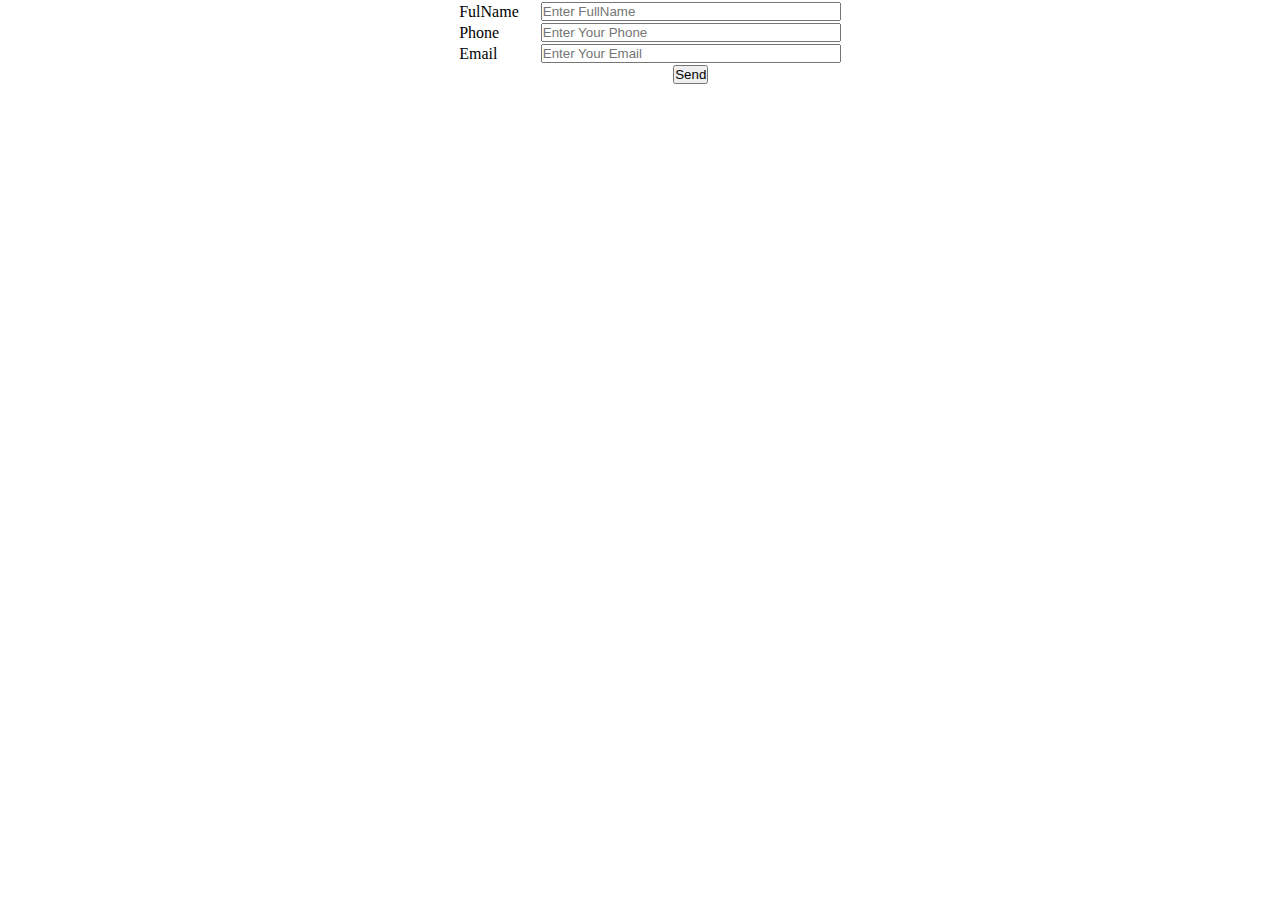
<file: contact.html>
<!DOCTYPE html>
<html lang="en">
   <head>
      <meta charset="UTF-8" />
      <meta http-equiv="X-UA-Compatible" content="IE=edge" />
      <meta name="viewport" content="width=device-width, initial-scale=1.0" />
      <link rel="stylesheet" href="stylecontact.css" />
      <title>Contact</title>
   </head>
   <body>
      <table class="table">
         <tr>
            <td><label for="text">FulName</label></td>
            <td>
               <input type="text" placeholder="Enter FullName" />
            </td>
         </tr>
         <tr>
            <td><label for="">Phone</label></td>
            <td><input type="text" placeholder="Enter Your Phone" /></td>
         </tr>
         <tr>
            <td><label for="">Email</label></td>
            <td><input type="text" placeholder="Enter Your Email" /></td>
         </tr>
         <tr class="btn" onclick="userClick()">
            <td></td>
            <td>
               <button type="button">Send</button>
            </td>
         </tr>
      </table>
      <script src="mycode.js"></script>
   </body>
</html>
</file>
<file: stylecontact.css>
/* rs css */
* {
   padding: 0;
   margin: 0;
   box-sizing: border-box;
}

.table {
   margin: 0 auto;
}

.btn {
   text-align: center;
}

.table input {
   width: 300px;
}

.table label {
   margin: 20px;
}

.btn button:hover {
   cursor: pointer;
}
</file>
